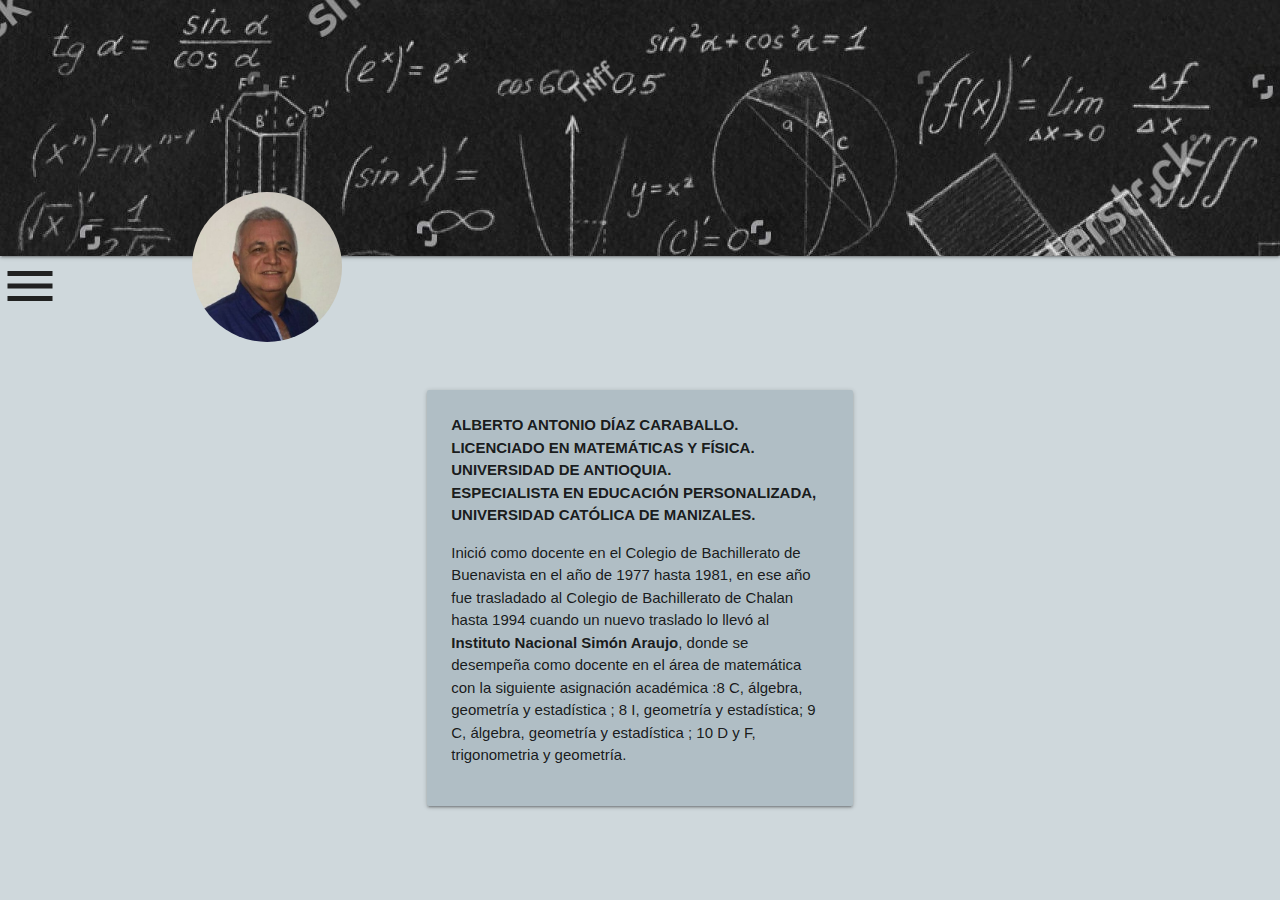
<file: docs/index.html>
<!DOCTYPE html>
<html lang="en">

<head>
  <meta charset="UTF-8">
  <meta name="viewport" content="width=device-width, initial-scale=1.0">
  <!--Import Google Icon Font-->
  <link href="https://fonts.googleapis.com/icon?family=Material+Icons" rel="stylesheet">
  <!-- Compiled and minified CSS -->
  <link rel="stylesheet" href="https://cdnjs.cloudflare.com/ajax/libs/materialize/1.0.0/css/materialize.min.css">

  <link rel="stylesheet" href="styles.css">
  <title>Document</title>
</head>

<body class="blue-grey lighten-4">

  <nav class="nav-extended"><br><br><br>

    <div class="nav-wrapper container">

      <a href="#" class="brand-logo">
        <img class="circle responsive-img" style="max-height: 150px;" src="img/foto1.jpg" alt="">
      </a>

  </nav>

  <ul id="slide-out" class="sidenav">
    <li>
      <div class="user-view">
        <div class="background">
          <img src="img/mathbackground.jpg">
        </div>
        <a href="#user"><img class="circle" src="img/foto1.jpg"></a>
        <a href="#name"><span class="white-text name">Alberto Diaz Caraballo</span></a>
        <a href="#email"><span class="white-text email">aldicar55@hotmail.com</span></a>
      </div>
    </li>
    <li><a class="subheader" href="#!"><i class="material-icons">cloud</i>Información Necesaria</a></li>

    <div class="container">

      <li><a class="waves-effect" href="index.html"><i class="material-icons">home</i>Inicio</a></li>

      <ul class="collapsible">

        <li>
          <div class="collapsible-header"><i class="material-icons">brightness_1</i>Guía Didactica</div>
          <div class="collapsible-body"> <a href="ejetematico.html"><span class="black-text">Grado 8°</span></a></div>
          <div class="collapsible-body"> <a href="ejetematico.html"><span class="black-text">Grado 9°</span></a></div>
          <div class="collapsible-body"> <a href="ejetematico.html"><span class="black-text">Grado 10°</span></a></div>
        </li>

      </ul>

    </div>
    <li>
      <div class="divider"></div>
    </li>
    <li><a class="subheader">Material Extra</a></li>
    <li><a class="waves-effect" href="#!">Ejercicios para Examen</a></li>
  </ul>
  <a href="#" data-target="slide-out" class="sidenav-trigger"><i
      class="medium material-icons grey-text text-darken-4">menu</i></a>



  <div class="container section"><br><br>

    <div class="row">

      <div class="col m3"></div>

      <div class="col s12 m6">
        <div class="card-panel blue-grey lighten-3">

          <span class="card-title"> <b>ALBERTO ANTONIO DÍAZ CARABALLO. <br>
              LICENCIADO EN MATEMÁTICAS Y FÍSICA. <br> UNIVERSIDAD DE ANTIOQUIA. <br>
              ESPECIALISTA EN EDUCACIÓN PERSONALIZADA, UNIVERSIDAD CATÓLICA DE MANIZALES.</b></span>
          <p>Inició como docente en el Colegio de Bachillerato de Buenavista en el año de 1977 hasta 1981,
            en ese año fue trasladado al Colegio de Bachillerato de Chalan hasta 1994 cuando un nuevo traslado lo llevó al
            <b>Instituto Nacional Simón Araujo</b>, donde se desempeña como docente en el área de matemática
            con la siguiente asignación académica :8 C, álgebra, geometría y estadística ;
            8 I, geometría y estadística; 9 C, álgebra, geometría y estadística ; 10 D y F, trigonometria y geometría.
          </p>

        </div>
      </div>
    </div>

  </div>


  <!-- Compiled and minified JavaScript -->
  <script src="https://cdnjs.cloudflare.com/ajax/libs/materialize/1.0.0/js/materialize.min.js"></script>


  <script>
    document.addEventListener('DOMContentLoaded', function () {
      M.AutoInit();
    });
  </script>

</body>

</html>
</file>
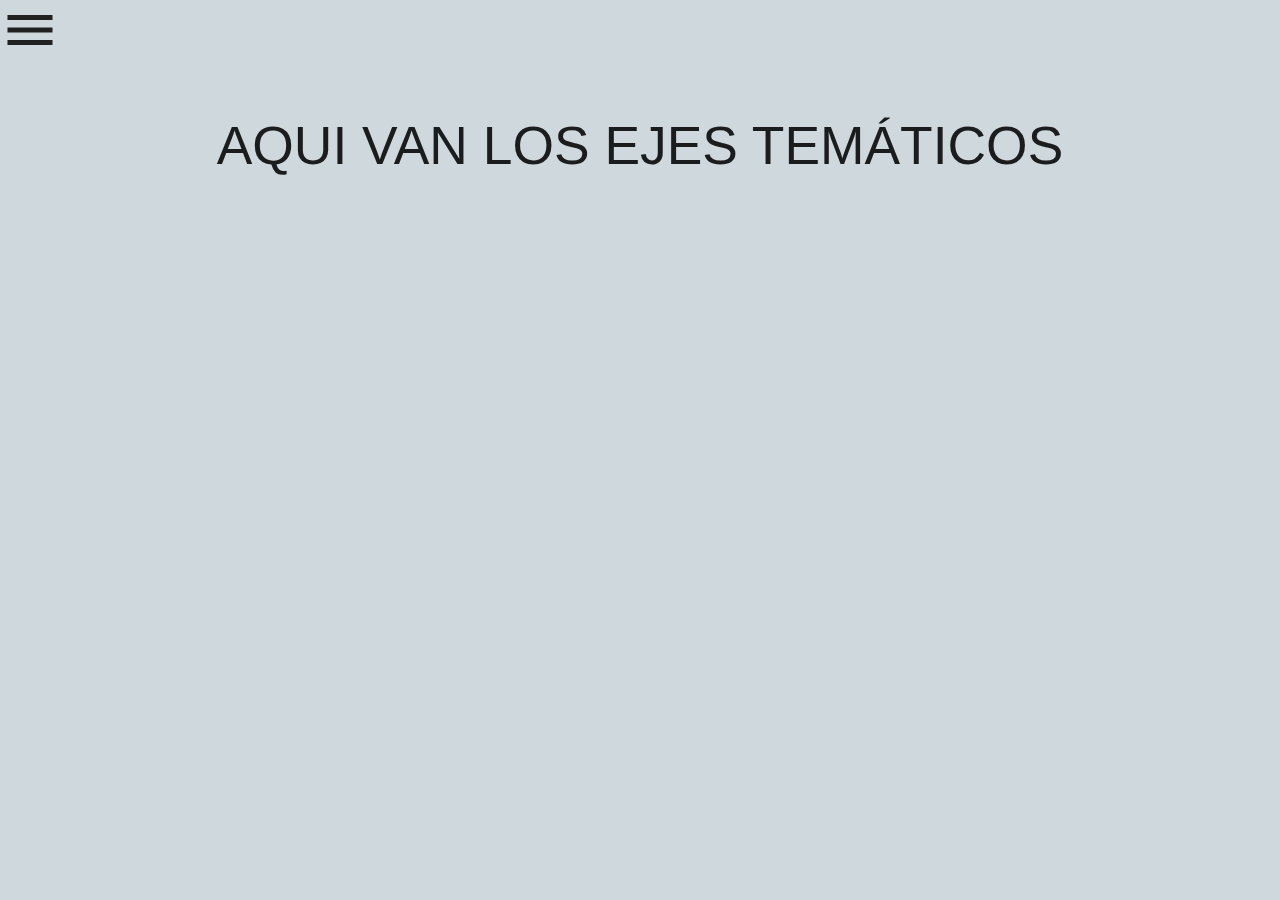
<file: docs/ejetematico.html>
<!DOCTYPE html>
<html lang="en">

<head>
    <meta charset="UTF-8">
    <meta name="viewport" content="width=device-width, initial-scale=1.0">
    <!--Import Google Icon Font-->
    <link href="https://fonts.googleapis.com/icon?family=Material+Icons" rel="stylesheet">
    <!-- Compiled and minified CSS -->
    <link rel="stylesheet" href="https://cdnjs.cloudflare.com/ajax/libs/materialize/1.0.0/css/materialize.min.css">

    <link rel="stylesheet" href="styles.css">
    <title>Document</title>
</head>

<body class="blue-grey lighten-4">

    <ul id="slide-out" class="sidenav">
        <li>
            <div class="user-view">
                <div class="background">
                    <img src="img/mathbackground.jpg">
                </div>
                <a href="#user"><img class="circle" src="img/foto1.jpg"></a>
                <a href="#name"><span class="white-text name">Alberto Diaz Caraballo</span></a>
                <a href="#email"><span class="white-text email">aldicar55@hotmail.com</span></a>
            </div>
        </li>
        <li><a class="subheader" href="#!"><i class="material-icons">cloud</i>Información Necesaria</a></li>

        <div class="container">

            <li><a class="waves-effect" href="index.html"><i class="material-icons">home</i>Inicio</a></li>

            <ul class="collapsible">

                <li>
                    <div class="collapsible-header"><i class="material-icons">brightness_1</i>Guía Didactica</div>
                    <div class="collapsible-body"> <a href="ejetematico.html"><span class="black-text">Grado
                                8°</span></a></div>
                    <div class="collapsible-body"> <a href="ejetematico.html"><span class="black-text">Grado
                                9°</span></a></div>
                    <div class="collapsible-body"> <a href="ejetematico.html"><span class="black-text">Grado
                                10°</span></a></div>
                </li>

            </ul>

        </div>
        <li>
            <div class="divider"></div>
        </li>
        <li><a class="subheader">Material Extra</a></li>
        <li><a class="waves-effect" href="#!">Ejercicios para Examen</a></li>
    </ul>
    <a href="#" data-target="slide-out" class="sidenav-trigger"><i
            class="medium material-icons grey-text text-darken-4">menu</i></a>

    <div class="container section">

        <h2 class="center"> AQUI VAN LOS EJES TEMÁTICOS </h2>

    </div>


    <!-- Compiled and minified JavaScript -->
    <script src="https://cdnjs.cloudflare.com/ajax/libs/materialize/1.0.0/js/materialize.min.js"></script>


    <script>
        document.addEventListener('DOMContentLoaded', function () {
            M.AutoInit();
        });
    </script>

</body>

</html>
</file>
<file: docs/styles.css>
.nav-extended {

    background-image: url("img/mathbackground.jpg") ;
    height:100%;
    width:100%;

}
</file>
